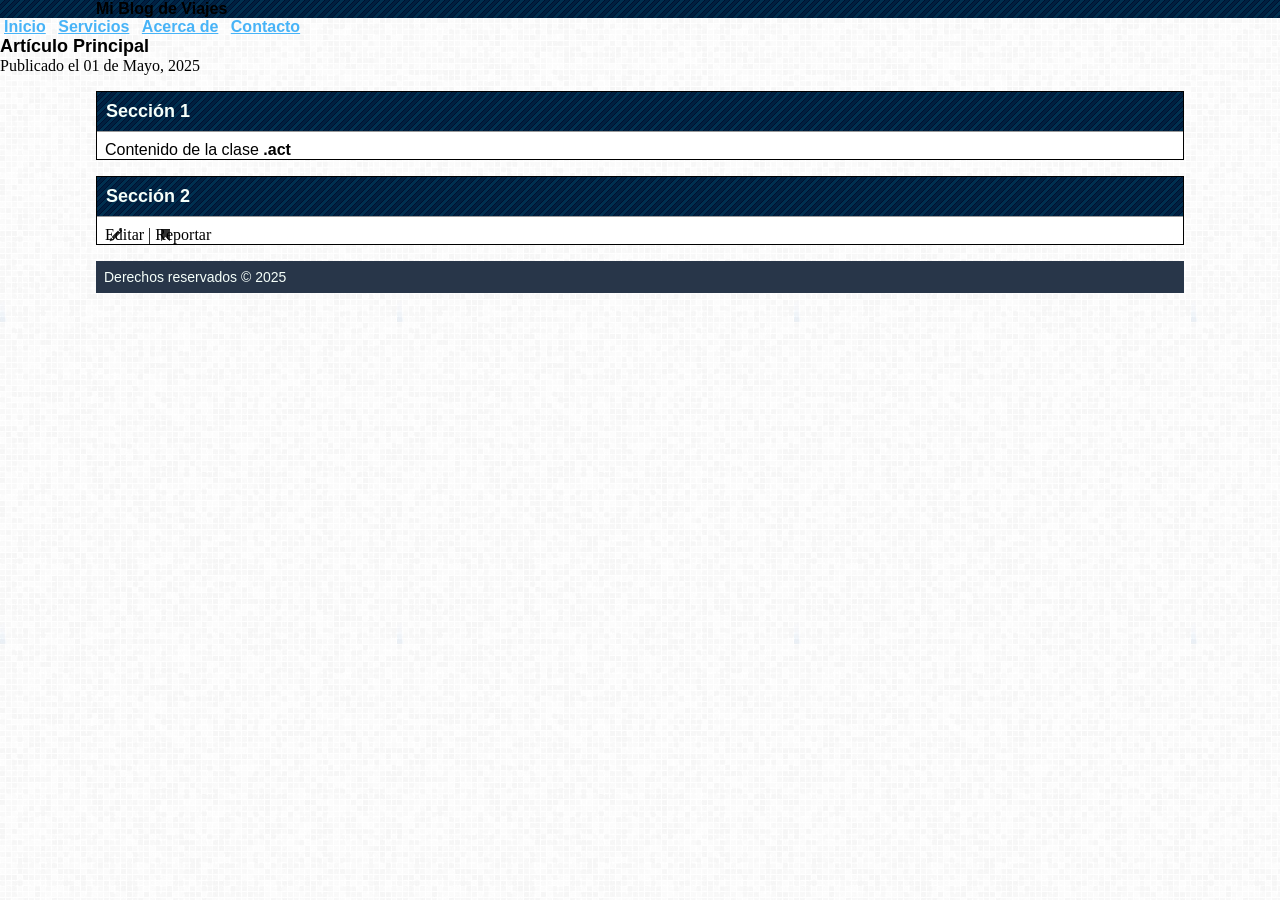
<file: ejercicio.html>
<!DOCTYPE html>
<html lang="es">
<head>
    <meta charset="UTF-8">
    <title>Ejercicio CSS</title>
    <link rel="stylesheet" href="styles/reset.css">
    <link rel="stylesheet" href="styles/ejercicio2.css">
</head>
<body>
    <header>
        <h1>Mi Blog de Viajes</h1>
    </header>

    <nav>
        <ul>
            <li id="home"><a href="#">Inicio</a></li>
            <li id="services"><a href="#">Servicios</a></li>
            <li id="about"><a href="#">Acerca de</a></li>
            <li id="contact"><a href="#">Contacto</a></li>
        </ul>
    </nav>

    <article>
        <h2>Artículo Principal</h2>
        <p class="actions">Publicado el <time>01 de Mayo, 2025</time></p>

        <section>
            <h3>Sección 1</h3>
            <p class="act">Contenido de la clase <strong>.act</strong></p>
        </section>

        <section>
            <h3>Sección 2</h3>
            <p><span class="Edit">Editar</span> | <span class="Flag">Reportar</span></p>
        </section>
    </article>

    <footer>
        <p>Derechos reservados &copy; 2025</p>
    </footer>
</body>
</html>
</file>
<file: styles/ejercicio2.css>
h1, h2, h3, nav, footer, .act {
    font-family: "Trebuchet MS", "Lucida Grande", Tahoma, sans-serif;
}

body {
    font-family: Georgia, Cambria, "Times New Roman", serif;
    font-size: 100%;
    background-color: whitesmoke;
    background-image: url(../images/background-pattern.png);
}
h1 {
    padding-left: 6em;
}

h2 {
    font-size: 1.125rem;
}

h3 {
    font-size: 1.125em;
    border-bottom: solid 1pt #999999;
    margin-top: 0em;
    margin-right: 0em;
    margin-bottom: 0.5em;
    margin-left: 0em;
}

p {
    font-size: 1em;
}
a:visited {
    color: #BB78BB;
}

a:link {
    font-weight: bold;
    color: #47B3F7;
}

a[href^="mailto"] {
    background: url(../images/email.png) no-repeat 0 3px;
    padding-left: 1em;
}

a[href^="tel"] {
    background: url(../images/call.png) no-repeat 0 3px;
    padding-left: 1em;
}
header {
    background-image: url(../images/header-background.png);
    background-repeat: repeat;
}
nav#firstMenu {
    background-color: #283649;
    font-size: 0.85em;
    text-align: right;
    padding-right: 6em;
}

nav#secondaryMenu {
    background-color: #DAE1E8;
    font-size: 1em;
    padding-left: 6em;
}

nav ul li {
    list-style: none;
    display: inline;
}

nav a {
    padding: 0.25em;
}
article > div {
    background-color: white;
    text-align: center;
    margin: 1.5em 6em 1.5em 6em;
}

article > div img {
    border: solid 1.5px #999999;
    padding: 0.5em;
    margin-top: 1em;
}
section {
    background-color: white;
    margin: 1em 6em 1em 6em;
    border: solid 1pt black;
}

section h3 {
    color: mintcream;
    padding: 0.5em;
    background-image: url(../images/header-background.png);
    background-repeat: repeat;
}

section p {
    margin-left: 0.5em;
}

section em {
    color: #828275;
}
<div class="act">
    <ul>
        <li><a href="#" class="Edit">Edit</a></li>
        <li><a href="#" class="Flag">Flag</a></li>
    </ul>
</div>
div.act ul li {
    list-style: none;
    display: inline;
}

div.act {
    background-color: #283649;
    font-size: 0.75em;
    padding: 0.5em;
    margin-top: 1em;
}

div.act a {
    background-color: #DAE1E8;
    padding: 0.1em 1em 0.1em 2em;
    border: solid 1px #999999;
    border-radius: 4px;
    margin-right: 0.5em;
}
.Edit {
    background: url(../images/edit.png) no-repeat;
    background-position: 0.250em 0.150em;
}

.Flag {
    background: url(../images/flag.png) no-repeat;
    background-position: 0.250em 0.150em;
}
footer {
    background-color: #283649;
    margin: 1em 6em 1em 6em;
    padding: 0.5em;
}

footer p {
    color: mintcream;
    font-size: 0.875em;
}
</file>
